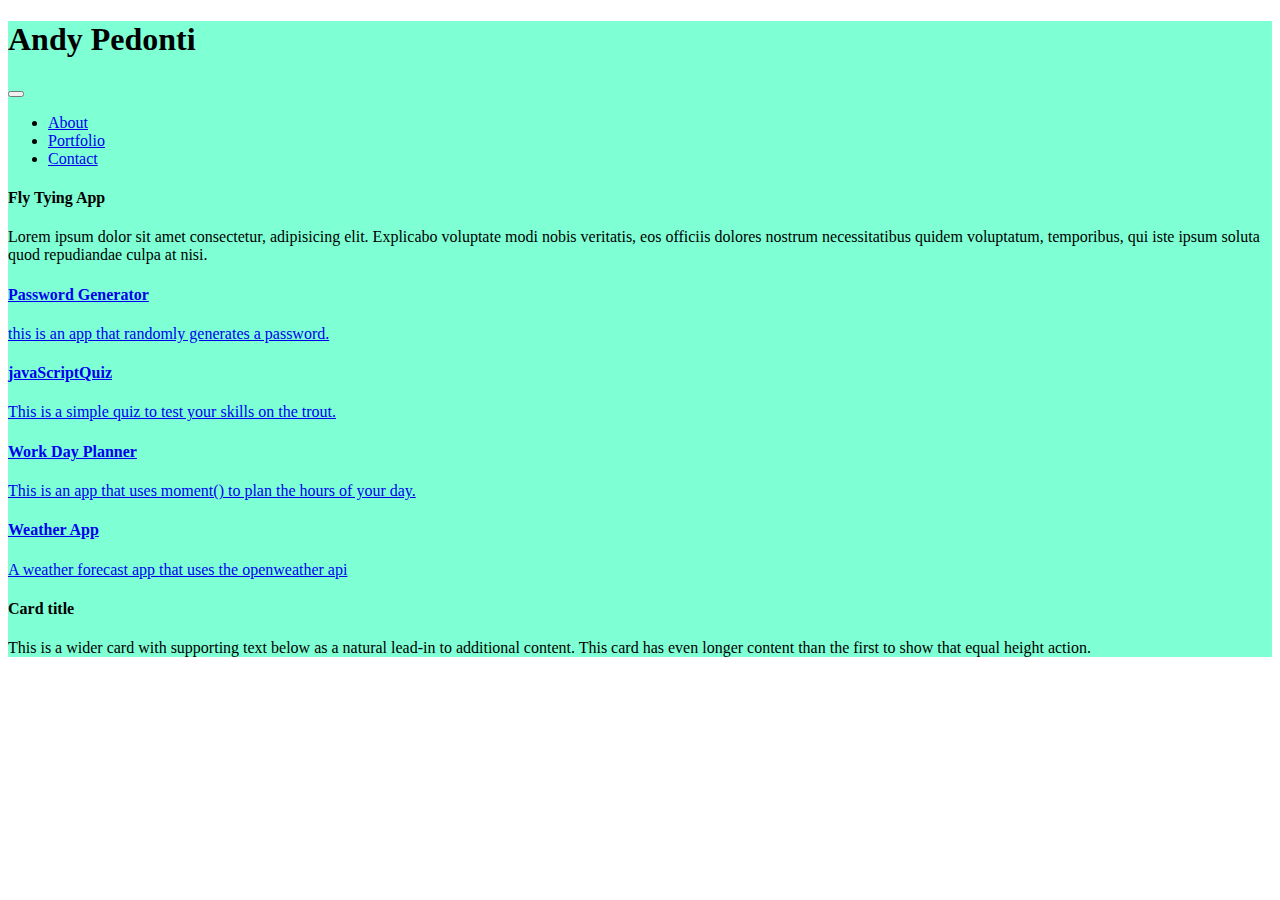
<file: About/portfolio.html>
<!DOCTYPE html>
<html lang="en">

<head>
  <meta charset="UTF-8">
  <meta name="viewport" content="width=device-width, initial-scale=1.0">
  <title>Portfolio</title>
  <link rel="stylesheet" href="https://stackpath.bootstrapcdn.com/bootstrap/4.5.0/css/bootstrap.min.css"
    integrity="sha384-9aIt2nRpC12Uk9gS9baDl411NQApFmC26EwAOH8WgZl5MYYxFfc+NcPb1dKGj7Sk" crossorigin="anonymous">
  <link rel="stylesheet" href="../style.css">
  <link rel="html" href="contact.html">
  <link rel="html" href="/index.html">
</head>

<body>
  <div class="container">


    <nav class="navbar navbar-expand-lg navbar-light bg-light">
      <h1 class="navbar-brand" href="#">Andy Pedonti</h1>
      <button class="navbar-toggler" type="button" data-toggle="collapse" data-target="#navbarSupportedContent"
        aria-controls="navbarSupportedContent" aria-expanded="false" aria-label="Toggle navigation">
        <span class="navbar-toggler-icon"></span>
      </button>

      <div class="collapse navbar-collapse" id="navbarSupportedContent">
        <ul class="navbar-nav mr-auto">
          <li class="nav-item active">
            <a class="nav-link" href="../index.html">About<span class="sr-only"></span></a>
          </li>
          <li class="nav-item active">
            <a class="nav-link" href="#">Portfolio<span class="sr-only"></span></a>
          </li>
          <li class="nav-item active">
            <a class="nav-link" href="contact.html">Contact<span class="sr-only"></span></a>
          </li>

        </ul>

      </div>

    </nav>
    <div class="card-deck">
      <div class="card">
        <div class="card-body">
          <h4 class="card-title">Fly Tying App</h4>
          <p class="card-text">Lorem ipsum dolor sit amet consectetur, adipisicing elit. Explicabo voluptate modi nobis
            veritatis, eos officiis dolores nostrum necessitatibus quidem voluptatum, temporibus, qui iste ipsum soluta
            quod repudiandae culpa at nisi.</p>
        </div>
      </div>
      <div class="card">
        <a href="https://andypedonti.github.io/passWord/">
          <div class="card-body">
            <h4 class="card-title">Password Generator</h4>

            <p class="card-text">this is an app that randomly generates a password.</p>
          </div>
        </a>
      </div>

      <div class="card">
        <a href="https://andypedonti.github.io/javaQuiz/">
          <div class="card-body">
            <h4 class="card-title">javaScriptQuiz</h4>
            <p class="card-text">This is a simple quiz to test your skills on the trout.</p>
          </div>
        </a>
      </div>

    </div>
    <div class="card-deck">
      <div class="card">
        <a href="https://andypedonti.github.io/workDayPlanner/">
          <div class="card-body">
            <h4 class="card-title">Work Day Planner</h4>
            <p class="card-text">This is an app that uses moment() to plan the hours of your day.</p>
          </div>
        </a>
      </div>
      <div class="card">
        <a href="https://andypedonti.github.io/weatherApp/">
          <div class="card-body">
            <h4 class="card-title">Weather App</h4>
            <p class="card-text">A weather forecast app that uses the openweather api</p>
          </div>
        </a>
      </div>
      <div class="card">
        <div class="card-body">
          <h4 class="card-title">Card title</h4>
          <p class="card-text">This is a wider card with supporting text below as a natural lead-in to additional
            content. This card has even longer content than the first to show that equal height action.</p>
        </div>
      </div>
    </div>









  </div>

  </p>
</body>

</html>
</file>
<file: style.css>
@media only screen and (min-width:992px) {
    .navbar navbar-expand-lg navbar-light bg-light,
    .container {background-color: aquamarine;}
}

@media only screen and (max-width: 660px) {
    body{background-color: aqua;}
}
.footer {
    background-color: gray;
}
</file>
